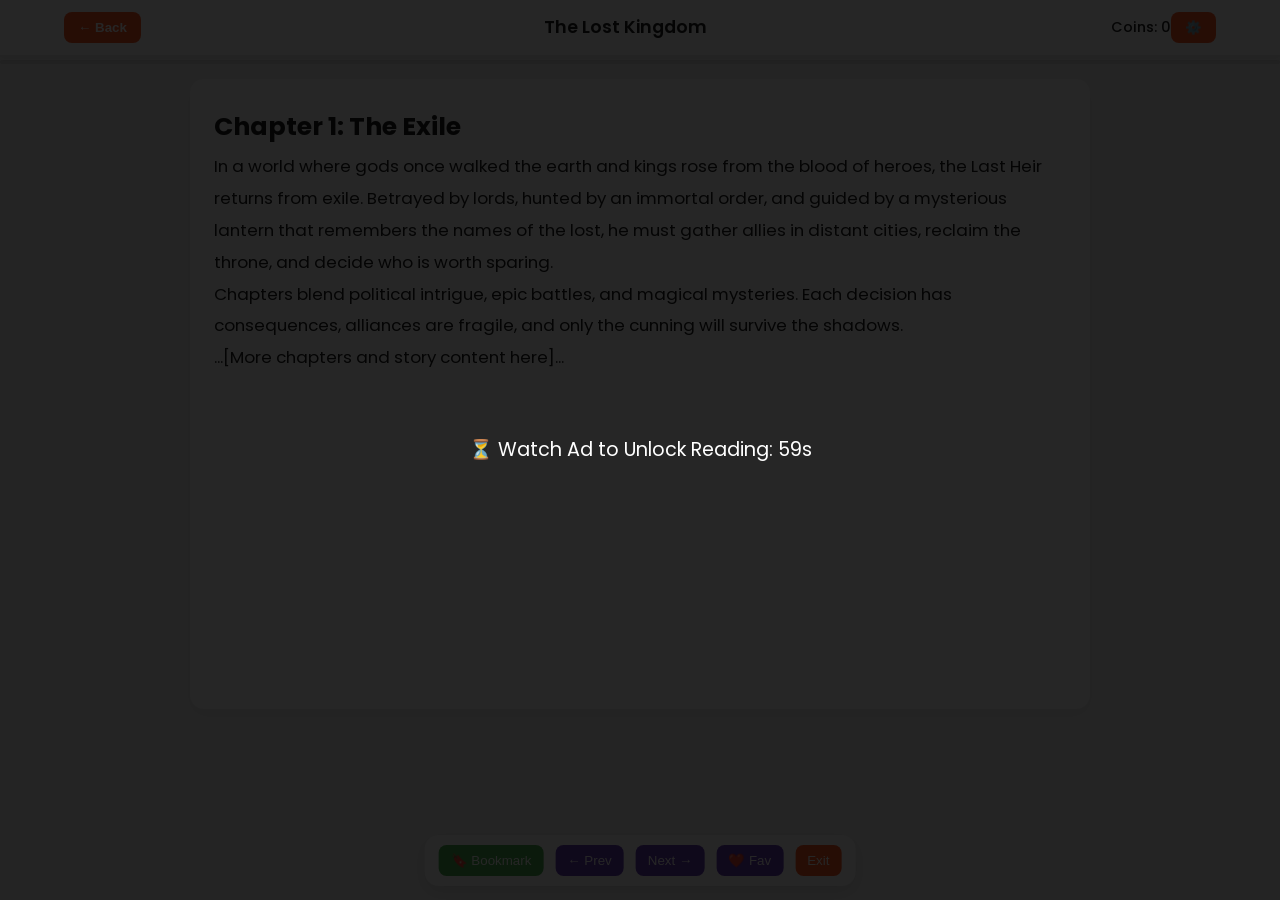
<file: reader.html>
<!DOCTYPE html>
<html lang="en">
<head>
<meta charset="UTF-8">
<meta name="viewport" content="width=device-width, initial-scale=1.0">
<title>E-Novela | Reader</title>
<link href="https://fonts.googleapis.com/css2?family=Poppins:wght@300;400;500;600;700&display=swap" rel="stylesheet">
<style>
  :root{
    --orange: #FF5722;
    --dark: #1E1E1E;
    --light: #F5F5F5;
    --green: #4CAF50;
    --purple: #673AB7;
  }
  *{margin:0;padding:0;box-sizing:border-box;}
  html,body{font-family:'Poppins',sans-serif;background:var(--light);color:var(--dark);line-height:1.7;}
  body{overflow-x:hidden;}

  /* ===== HEADER ===== */
  header.reader-header{
    position:sticky;top:0;z-index:1000;background:#fff;
    display:flex;align-items:center;justify-content:space-between;
    padding:12px 5%;box-shadow:0 2px 8px rgba(0,0,0,0.08);
  }
  .back-btn,.settings-btn{
    background:var(--orange);border:none;color:white;
    padding:8px 14px;border-radius:8px;cursor:pointer;
    font-weight:600;transition:background 0.3s, transform 0.2s;
  }
  .back-btn:hover,.settings-btn:hover{background:#e64a19;transform:scale(1.05);}
  .book-title-header{
    font-weight:600;font-size:1.1rem;text-align:center;flex:1;margin:0 12px;color:var(--dark);
    overflow:hidden;white-space:nowrap;text-overflow:ellipsis;
  }
  .coin-balance{font-weight:500;color:var(--dark);font-size:0.9rem;}

  /* ===== PROGRESS BAR ===== */
  .progress-bar-container{
    position:sticky;top:60px;height:4px;background:#ddd;border-radius:2px;margin-bottom:10px;width:100%;
  }
  .progress-bar{height:100%;width:0%;background:var(--orange);border-radius:2px;transition:width 0.25s linear;}

  /* ===== READING AREA ===== */
  .reader-container{
    max-width:900px;margin:20px auto;padding:24px;border-radius:14px;background:#fff;
    box-shadow:0 6px 18px rgba(30,30,30,0.06);min-height:70vh;
    line-height:1.9;font-size:1.05rem;overflow-y:auto;
    transition:background 0.3s,color 0.3s;
  }
  .reader-container.dark{background:#1E1E1E;color:#F5F5F5;}
  .reader-container.sepia{background:#f4ecd8;color:#333;}

  /* ===== SETTINGS PANEL ===== */
  .settings-panel{
    position:fixed;top:70px;right:20px;background:white;padding:14px;border-radius:12px;
    box-shadow:0 6px 18px rgba(30,30,30,0.12);display:none;z-index:1100;width:220px;
  }
  .settings-panel label{display:block;margin:6px 0;font-weight:600;}
  .settings-panel button{
    margin:5px 4px;padding:6px 10px;border:none;border-radius:6px;cursor:pointer;
    background:var(--purple);color:white;font-size:0.85rem;transition:background 0.3s;
  }
  .settings-panel button:hover{background:#5e35b1;}

  /* ===== ACTION BAR ===== */
  .action-bar{
    position:fixed;bottom:14px;left:50%;transform:translateX(-50%);
    display:flex;gap:12px;background:white;padding:10px 14px;border-radius:14px;
    box-shadow:0 6px 18px rgba(30,30,30,0.12);z-index:999;flex-wrap:wrap;justify-content:center;
  }
  .action-bar button{
    padding:8px 12px;border:none;border-radius:8px;cursor:pointer;
    font-weight:500;color:white;transition:transform 0.2s;
  }
  .action-bar button:hover{transform:scale(1.05);}
  .bookmark{background:var(--green);}
  .exit{background:var(--orange);}
  .action-bar button:not(.bookmark):not(.exit){background:var(--purple);}

  /* ===== AD OVERLAY ===== */
  .ad-overlay{
    position:fixed;inset:0;background:rgba(0,0,0,0.85);color:white;
    display:flex;flex-direction:column;justify-content:center;align-items:center;
    font-size:1.2rem;text-align:center;z-index:2000;padding:20px;
  }
  .ad-overlay button{
    margin-top:14px;padding:10px 20px;border:none;border-radius:8px;
    cursor:pointer;background:var(--green);color:white;font-weight:600;font-size:1rem;
  }

  /* ===== RESPONSIVE ===== */
  @media(max-width:1024px){
    .reader-container{padding:20px;font-size:1rem;}
    header.reader-header{padding:10px 4%;}
  }
  @media(max-width:768px){
    .reader-container{padding:16px;font-size:0.95rem;}
    header.reader-header{padding:8px 3%;flex-wrap:wrap;}
    .book-title-header{font-size:1rem;margin-top:6px;width:100%;}
    .back-btn,.settings-btn{padding:6px 12px;font-size:0.9rem;}
    .action-bar{gap:8px;padding:8px 12px;bottom:10px;}
    .action-bar button{padding:6px 10px;font-size:0.9rem;}
  }
  @media(max-width:480px){
    .reader-container{font-size:0.9rem;padding:12px;}
    header.reader-header{padding:6px 2%;flex-wrap:wrap;gap:4px;}
    .book-title-header{font-size:0.85rem;}
    .coin-balance{font-size:0.8rem;}
    .back-btn,.settings-btn{padding:5px 9px;font-size:0.8rem;}
    .action-bar{gap:5px;padding:6px 8px;}
    .action-bar button{padding:5px 8px;font-size:0.75rem;}
    .settings-panel{top:60px;right:10px;width:180px;}
  }
</style>
</head>
<body>

<!-- HEADER -->
<header class="reader-header">
  <button class="back-btn" onclick="goBack()">← Back</button>
  <div class="book-title-header" id="bookTitleHeader">The Lost Kingdom</div>
  <div class="coin-balance" id="coinBalance">Coins: 0</div>
  <button class="settings-btn" onclick="toggleSettings()">⚙️</button>
</header>

<!-- SETTINGS PANEL -->
<div class="settings-panel" id="settingsPanel">
  <label>Font Size</label>
  <button onclick="setFontSize('small')">Small</button>
  <button onclick="setFontSize('medium')">Medium</button>
  <button onclick="setFontSize('large')">Large</button>
  <label>Background</label>
  <button onclick="setBG('light')">Light</button>
  <button onclick="setBG('dark')">Dark</button>
  <button onclick="setBG('sepia')">Sepia</button>
</div>

<!-- PROGRESS BAR -->
<div class="progress-bar-container"><div class="progress-bar" id="progressBar"></div></div>

<!-- READING AREA -->
<main class="reader-container" id="reader">
  <h2>Chapter 1: The Exile</h2>
  <p>
    In a world where gods once walked the earth and kings rose from the blood of heroes, the Last Heir returns from exile. Betrayed by lords, hunted by an immortal order, and guided by a mysterious lantern that remembers the names of the lost, he must gather allies in distant cities, reclaim the throne, and decide who is worth sparing.
  </p>
  <p>
    Chapters blend political intrigue, epic battles, and magical mysteries. Each decision has consequences, alliances are fragile, and only the cunning will survive the shadows.
  </p>
  <p>...[More chapters and story content here]...</p>
</main>

<!-- ACTION BAR -->
<div class="action-bar">
  <button class="bookmark" onclick="bookmarkProgress()">🔖 Bookmark</button>
  <button onclick="prevChapter()">← Prev</button>
  <button onclick="nextChapter()">Next →</button>
  <button onclick="addFavorite()">❤️ Fav</button>
  <button class="exit" onclick="goBack()">Exit</button>
</div>

<!-- AD OVERLAY -->
<div class="ad-overlay" id="adOverlay" style="display:none;">
  <div>⏳ Watch Ad to Unlock Reading: <span id="adCountdown">60</span>s</div>
</div>

<script>
const reader=document.getElementById('reader'),
progressBar=document.getElementById('progressBar'),
settingsPanel=document.getElementById('settingsPanel'),
adOverlay=document.getElementById('adOverlay'),
adCountdownEl=document.getElementById('adCountdown');

// Back button with query param support
function goBack(){
  const urlParams=new URLSearchParams(location.search);
  const slug=urlParams.get('book');
  if(slug) location.href=`book-detail.html?book=${encodeURIComponent(slug)}`;
  else if(history.length>1) history.back();
  else location.href='book-detail.html';
}

// Get book slug from URL or fallback
function getQueryParam(name){const p=new URLSearchParams(location.search);return p.get(name);}
function slugify(s){return(s||'').toLowerCase().replace(/[^a-z0-9]+/g,'-').replace(/(^-|-$)/g,'');}
const urlSlug=getQueryParam('book');
const bookSlug=urlSlug||slugify(document.getElementById('bookTitleHeader').textContent);

// Update header coin balance
const COIN_KEY='enovela_coins';
function getCoins(){return Number(localStorage.getItem(COIN_KEY)||0);}
function updateCoinUI(){const el=document.getElementById('coinBalance');if(el) el.textContent=`Coins: ${getCoins()}`;}
updateCoinUI();

function toggleSettings(){settingsPanel.style.display=settingsPanel.style.display==='block'?'none':'block';}
function setFontSize(size){
  reader.style.fontSize=size==='small'?'16px':size==='medium'?'18px':'20px';
}
function setBG(mode){
  reader.classList.remove('dark','sepia');
  if(mode==='dark')reader.classList.add('dark');
  else if(mode==='sepia')reader.classList.add('sepia');
}

reader.addEventListener('scroll',()=>{
  const percent=(reader.scrollTop/(reader.scrollHeight-reader.clientHeight))*100;
  progressBar.style.width=percent+'%';
  localStorage.setItem('readingProgress',percent);
});
if(localStorage.getItem('readingProgress')) progressBar.style.width=localStorage.getItem('readingProgress')+'%';

function bookmarkProgress(){alert('✅ Progress bookmarked (simulated)');}
function addFavorite(){alert('💚 Added to Favorites (simulated)');}
function nextChapter(){alert('➡️ Next chapter (simulated)');}
function prevChapter(){alert('⬅️ Previous chapter (simulated)');}

const UNLOCK_KEY='enovela_unlocked';
function getUnlocked(){try{return JSON.parse(localStorage.getItem(UNLOCK_KEY)||'[]');}catch(e){return[];}}
function unlockBook(s){const u=getUnlocked();if(!u.includes(s)){u.push(s);localStorage.setItem(UNLOCK_KEY,JSON.stringify(u));}}
(function handleAdOverlay(){
  const unlocked=getUnlocked(),isUnlocked=unlocked.includes(bookSlug);
  if(isUnlocked){adOverlay.style.display='none';reader.style.overflow='auto';return;}
  let adTime=60;
  adOverlay.style.display='flex';reader.style.overflow='hidden';adCountdownEl.textContent=adTime;
  const interval=setInterval(()=>{
    adTime--;adCountdownEl.textContent=adTime;
    if(adTime<=0){clearInterval(interval);unlockBook(bookSlug);adOverlay.style.display='none';reader.style.overflow='auto';}
  },1000);
})();
</script>

</body>
</html>
</file>
